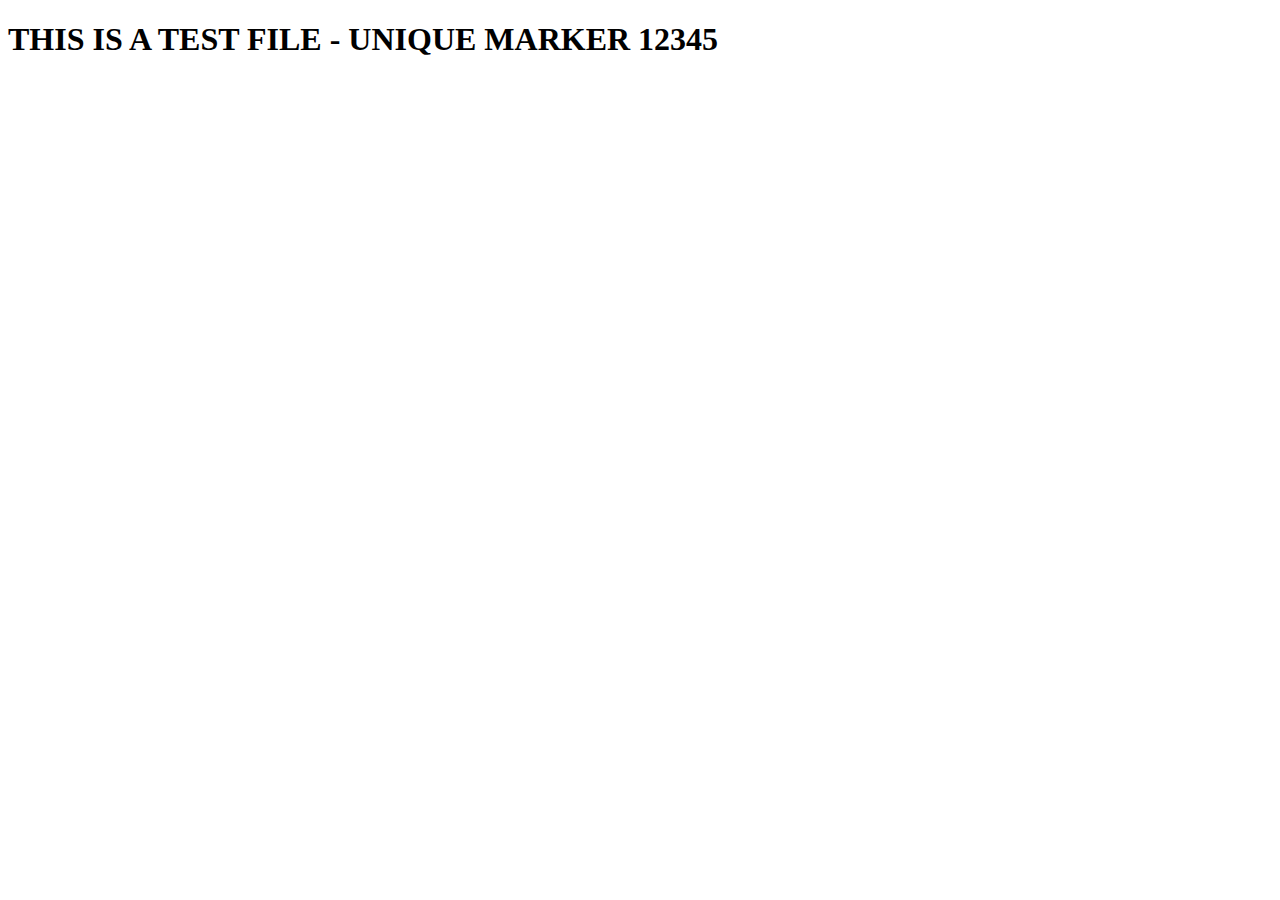
<file: test.html>
<!DOCTYPE html>
<html>
<head>
    <title>TEST FILE</title>
</head>
<body>
    <h1>THIS IS A TEST FILE - UNIQUE MARKER 12345</h1>
    <canvas id="test-canvas"></canvas>
    <script>
        console.log('TEST FILE LOADED - UNIQUE MARKER 12345');
        console.log('If you see this, the new files are being loaded');
    </script>
</body>
</html>
</file>
